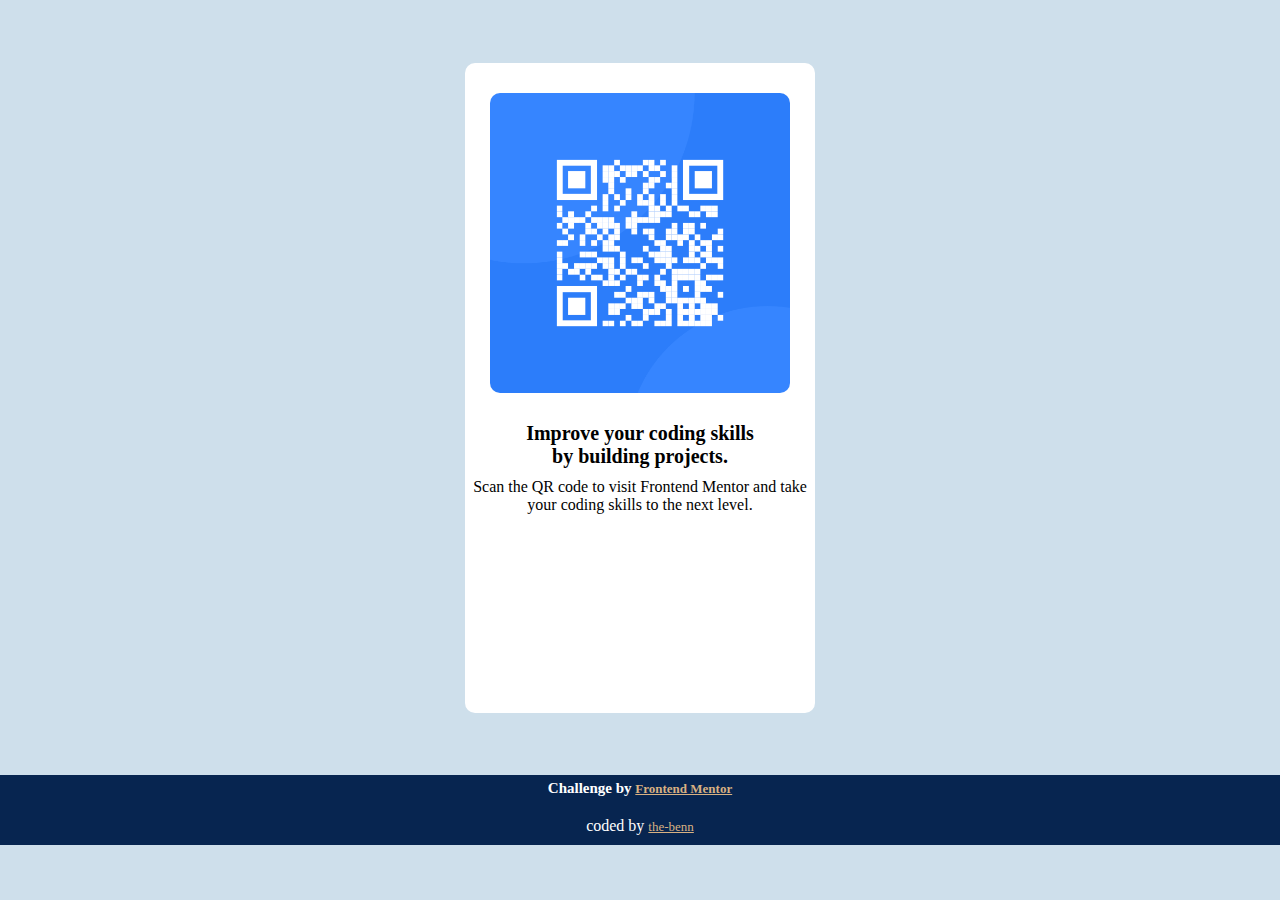
<file: index.html>
<!DOCTYPE html>
<html lang="en">
<head>
  <meta charset="UTF-8">
  <meta name="viewport" content="width=device-width, initial-scale=1.0">

  <link rel="stylesheet" href="style.css">

  <link rel="icon" type="image/png" sizes="32x32" href="./images/favicon-32x32.png">
  
  <title>Frontend Mentor | QR code component</title>
</head>

<body>

  <div>
    <img src="images/image-qr-code.png" alt="">
    <h3>Improve your coding skills<br>by building projects.</h3>
      <P>Scan the QR code to visit Frontend Mentor and take your coding skills to the next level.</p>
  </div>
  
 <footer>
    <h5>Challenge by <a href="https://www.frontendmentor.io?ref=challenge" target="_blank">Frontend Mentor</a></h5>
    <p>coded by <a href="https://x.com/Benja__mean">the-benn</a></p>
  
 </footer>


</body>
</html>
</file>
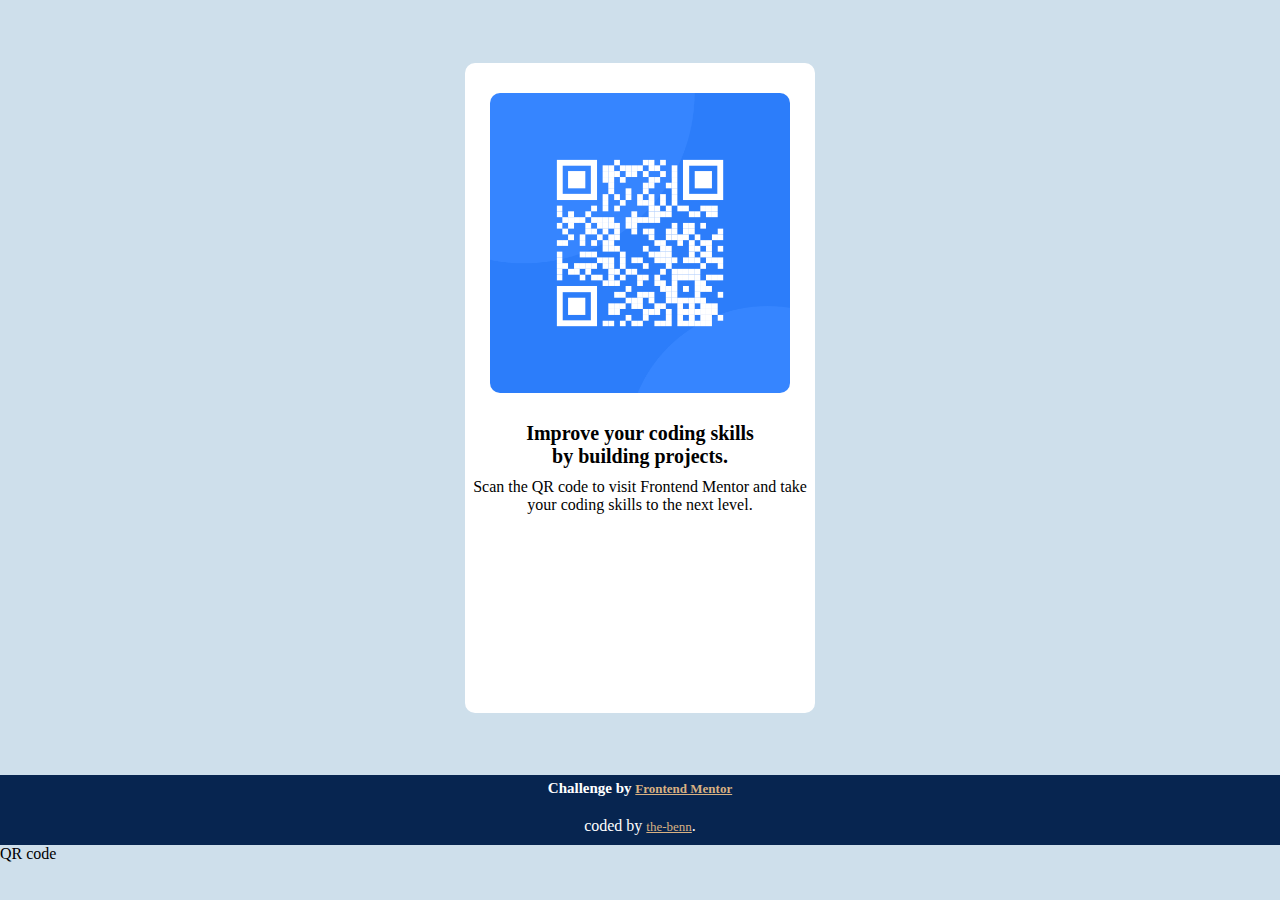
<file: qrcode.html>
<!DOCTYPE html>
<html lang="en">
<head>
  <meta charset="UTF-8">
  <meta name="viewport" content="width=device-width, initial-scale=1.0">

  <link rel="stylesheet" href="qrcode.css">

  <link rel="icon" type="image/png" sizes="32x32" href="./images/favicon-32x32.png">
  
  <title>Frontend Mentor | QR code component</title>
</head>

<body>

  <div>
    <img src="images/image-qr-code.png" alt="">
    <h3>Improve your coding skills<br>by building projects.</h3>
      <P>Scan the QR code to visit Frontend Mentor and take your coding skills to the next level.</p>
  </div>
  
 <footer>
    <h5>Challenge by <a href="https://www.frontendmentor.io?ref=challenge" target="_blank">Frontend Mentor</a></h5>
    <p>coded by <a href="#">the-benn</a>.</p>
  
 </footer>


</body>
</html>QR code
</file>
<file: style.css>
*{
   margin: 0;
   padding: 0;
}

body{
    background-color: rgb(206, 223, 235);
    background-size: cover;
    background-position: center;
}

div{
    background: #ffff;
    border-radius: 10px;
    width: 350px;
    height: 70vh;
    margin: 62.5px auto;
    padding: 10px 0;
    text-align: center;
}
div img{
    width: 300px;
    margin: 20px 20px 0 20px;
    border-radius: 10px;
}

div h3{
    margin-top: 20px;
    padding: 5px;
    font-size: 20px;
    font-family: Cambria, Cochin, Georgia, Times, 'Times New Roman', serif;
}

div p{
    margin-top: px;
    padding: 5px;
    font-family: Cambria, Cochin, Georgia, Times, 'Times New Roman', serif;
}


@media(max-width: 900px){
    div{
        margin: 62.5px auto;
    }
}



footer{
    background: #072550;
    text-align: center;
    color: #ffff;
}

footer h5{
    font-size: 15px;
    padding: 5px 0 10px 0;
}

footer a{
    color: rgb(216, 177, 130);
    font-size: 13px;
}

footer p{
    color: #ffff;
    padding: 10px;
}
</file>
<file: qrcode.css>
*{
   margin: 0;
   padding: 0;
}

body{
    background-color: rgb(206, 223, 235);
    background-size: cover;
    background-position: center;
}

div{
    background: #ffff;
    border-radius: 10px;
    width: 350px;
    height: 70vh;
    margin: 62.5px auto;
    padding: 10px 0;
    text-align: center;
}
div img{
    width: 300px;
    margin: 20px 20px 0 20px;
    border-radius: 10px;
}

div h3{
    margin-top: 20px;
    padding: 5px;
    font-size: 20px;
    font-family: Cambria, Cochin, Georgia, Times, 'Times New Roman', serif;
}

div p{
    margin-top: px;
    padding: 5px;
    font-family: Cambria, Cochin, Georgia, Times, 'Times New Roman', serif;
}


@media(max-width: 900px){
    div{
        margin: 62.5px auto;
    }
}



footer{
    background: #072550;
    text-align: center;
    color: #ffff;
}

footer h5{
    font-size: 15px;
    padding: 5px 0 10px 0;
}

footer a{
    color: rgb(216, 177, 130);
    font-size: 13px;
}

footer p{
    color: #ffff;
    padding: 10px;
}
</file>
